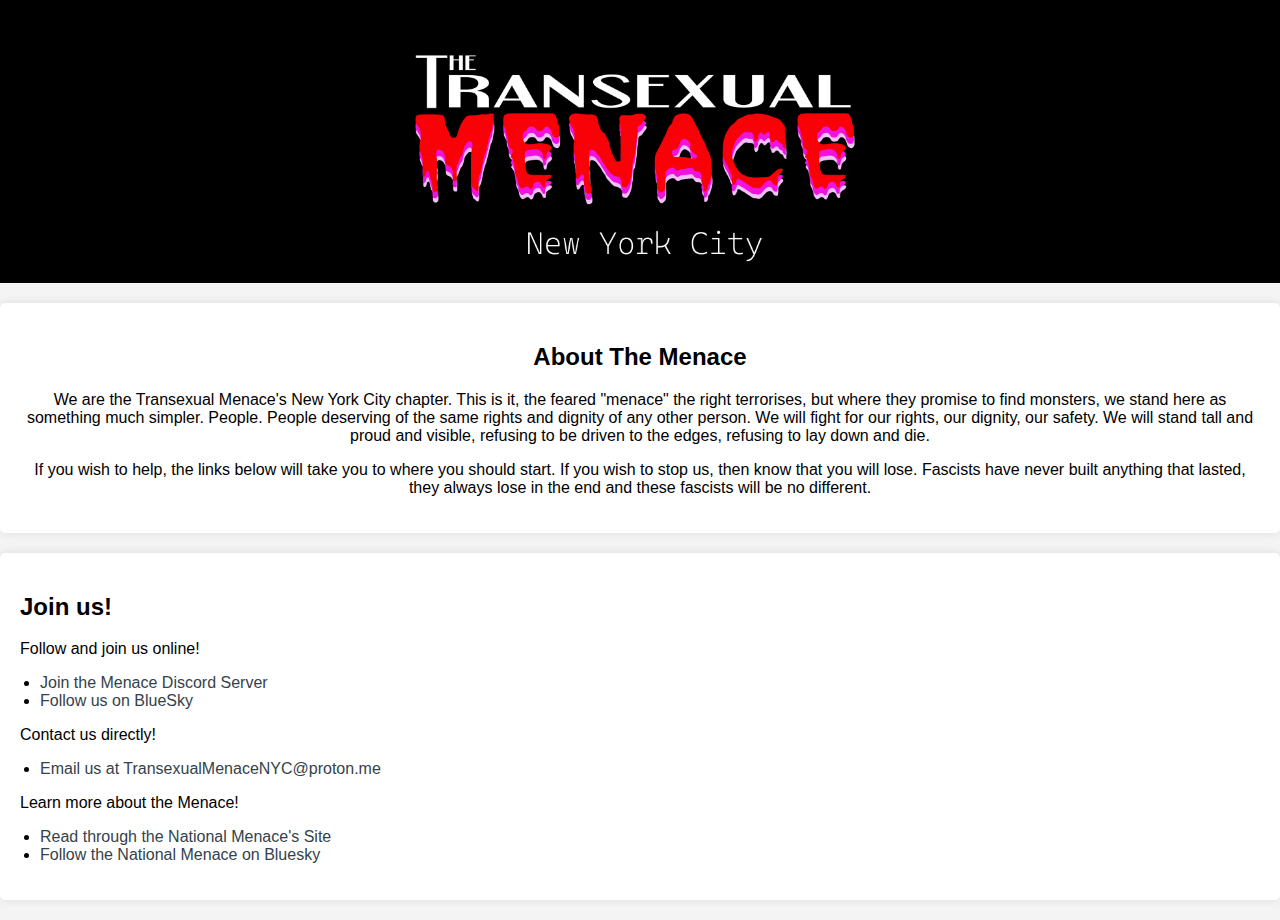
<file: index.html>
<!DOCTYPE html>
<html lang="en">
<head>
    <meta charset="UTF-8">
    <meta name="viewport" content="width=device-width, initial-scale=1.0">
    <title>Static Web Page</title>
    <link rel="stylesheet" href="css/styles.css">
</head>
<body>
    <header>
        <img src="images/TM-logo-black-bg.png" alt="Transexual Menace Banner logo">
    </header>
    <main>
        <section>
            <h2>About The Menace</h2>
            <p>We are the Transexual Menace's New York City chapter. This is it, the feared "menace" the right terrorises, but where they promise to find monsters, we stand here as something much simpler. People. People deserving of the same rights and dignity of any other person. We will fight for our rights, our dignity, our safety. We will stand tall and proud and visible, refusing to be driven to the edges, refusing to lay down and die.</p>
            <p>If you wish to help, the links below will take you to where you should start. If you wish to stop us, then know that you will lose. Fascists have never built anything that lasted, they always lose in the end and these fascists will be no different.</p>
        </section>
        <section>
            <h2>Join us!</h2>
            <p>Follow and join us online!</p>
            <ul>
                <li><a href="https://discord.gg/XgUE3dfwJ3" target="_blank">Join the Menace Discord Server</a></li>
                <li><a href="https://bsky.app/profile/nyctransmenace.bsky.social" target="_blank">Follow us on BlueSky</a></li>
            </ul>
            <p>Contact us directly!</p>
            <ul>
                <li><a href="mailto:TransexualMenaceNYC@proton.me" target="_blank">Email us at TransexualMenaceNYC@proton.me</a></li>
            </ul>
            <p>Learn more about the Menace!</p>
            <ul>
                <li><a href="https://transexualmenace.org/" target="_blank">Read through the National Menace's Site</a></li>
                <li><a href="https://bsky.app/profile/transexualmenace.bsky.social" target="_blank">Follow the National Menace on Bluesky</a></li>
            </ul>
        </section>
    </main>
    <script src="js/script.js"></script>
</body>
</html>
</file>
<file: css/styles.css>
body {
    font-family: Arial, sans-serif;
    margin: 0;
    padding: 0;
    background-color: #f4f4f4;
}

header {
    background: #000000;
    color: #ffffff;
    padding: 10px 0;
    text-align: center;
}

h1 {
    margin: 0;
}

.container {
    width: 80%;
    margin: auto;
    overflow: hidden;
}

img {
    max-width: 100%;
    height: auto;
}

section {
    margin: 20px 0;
    padding: 20px;
    background: #ffffff;
    border-radius: 5px;
    box-shadow: 0 0 10px rgba(0, 0, 0, 0.1);
}

section:first-of-type {
    text-align: center; /* Centers only the text in the "About The Menace" section */
}

ul {
    text-align: left; /* Ensures the links in the second section are aligned to the left */
    padding-left: 20px; /* Adds some spacing for better readability */
}

a {
    color: #35424a;
    text-decoration: none;
}

a:hover {
    text-decoration: underline;
}
</file>
